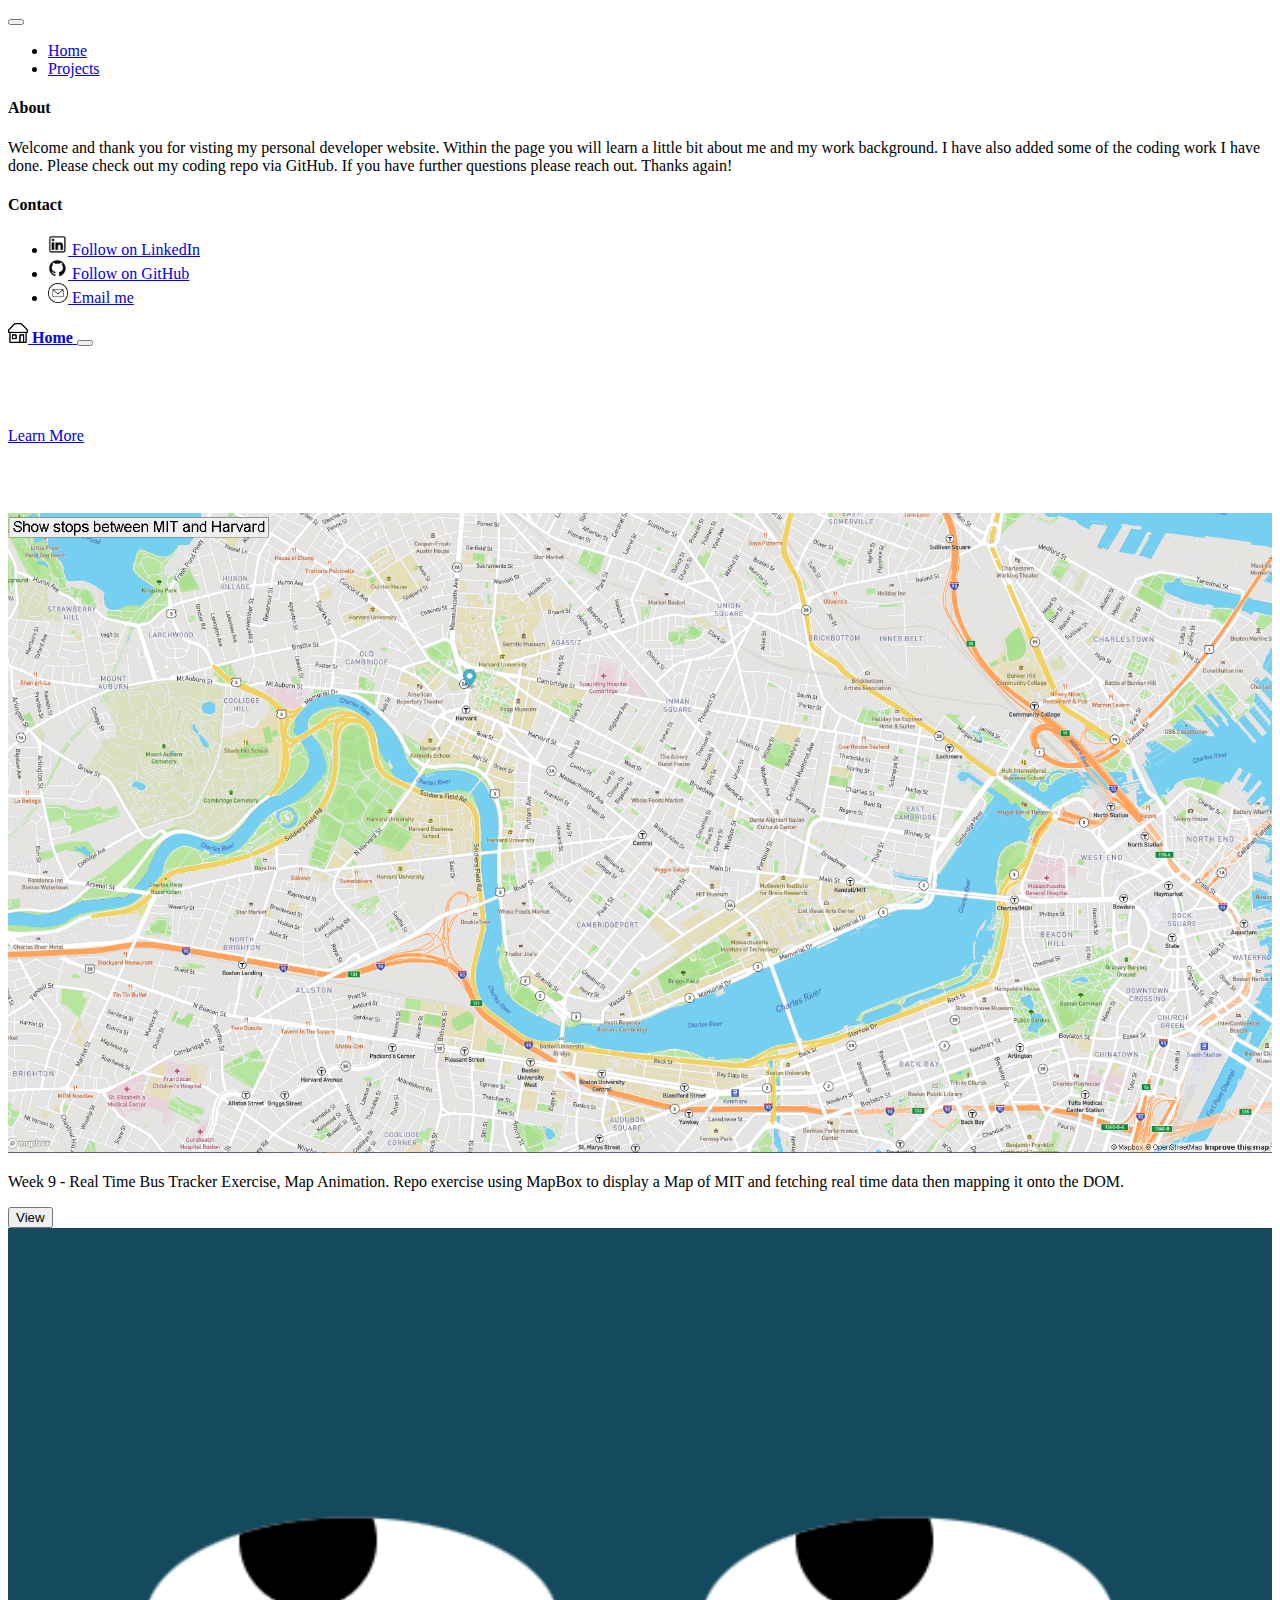
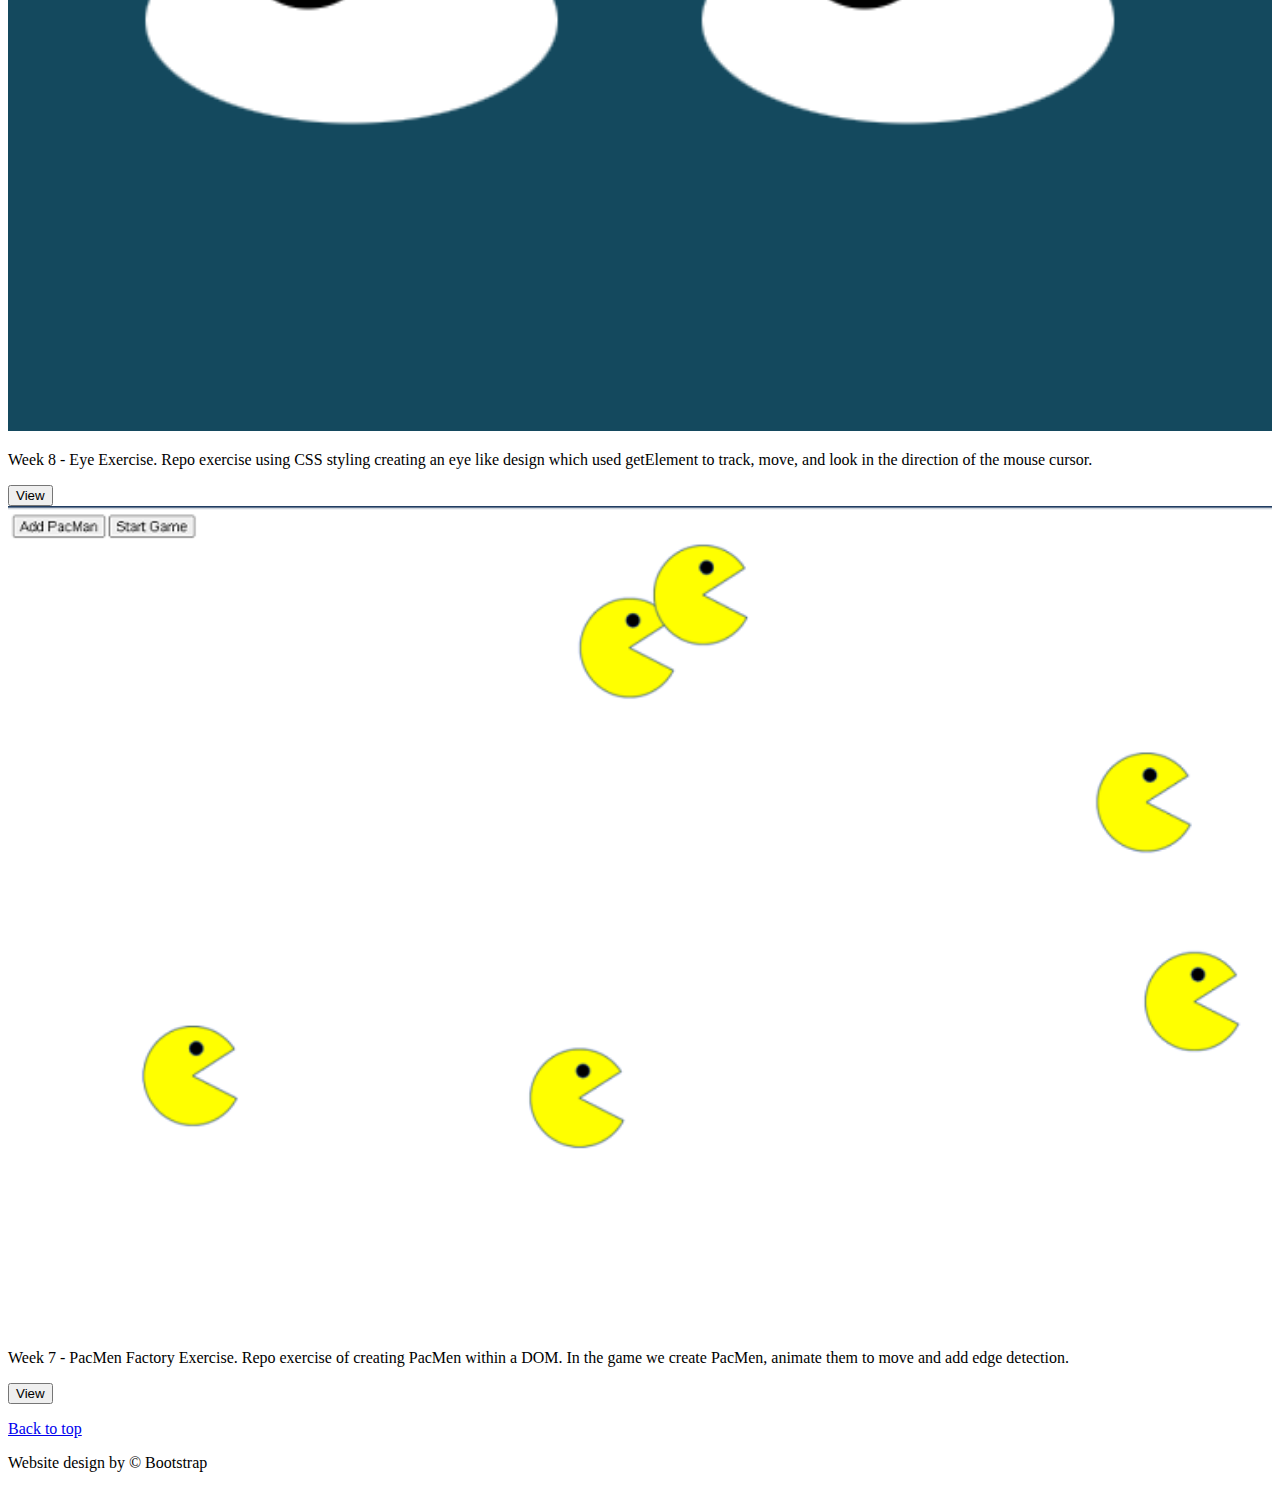
<file: index.html>
<!doctype html>
<html lang="en">
  <head>
    <meta charset="utf-8">
    <meta name="viewport" content="width=device-width, initial-scale=1">
    <meta name="description" content="">
    <meta name="author" content="Tom Pham, source code from BootStrap">
    <title>Welcome</title>

    <link rel="canonical" href="https://getbootstrap.com/docs/5.1/examples/album/">

    

    <!-- Bootstrap core CSS -->
    <link href="https://cdn.jsdelivr.net/npm/bootstrap@5.1.3/dist/css/bootstrap.min.css" rel="stylesheet" integrity="sha384-1BmE4kWBq78iYhFldvKuhfTAU6auU8tT94WrHftjDbrCEXSU1oBoqyl2QvZ6jIW3" crossorigin="anonymous">


    <style>
      .bd-placeholder-img {
        font-size: 1.125rem;
        text-anchor: middle;
        -webkit-user-select: none;
        -moz-user-select: none;
        user-select: none;
      }

      @media (min-width: 768px) {
        .bd-placeholder-img-lg {
          font-size: 3.5rem;
        }
      }
    </style>

    
  </head>
  <body>
    <nav class="navbar navbar-expand-lg navbar-light bg-light">
        <div class="container-fluid">
          <button class="navbar-toggler" type="button" data-bs-toggle="collapse" data-bs-target="#navbarSupportedContent" aria-controls="navbarSupportedContent" aria-expanded="false" aria-label="Toggle navigation">
            <span class="navbar-toggler-icon"></span>
          </button>
          <div class="collapse navbar-collapse" id="navbarSupportedContent">
            <ul class="navbar-nav me-auto mb-2 mb-lg-0">
              <li class="nav-item">
                <a class="nav-link active" aria-current="page" href="index.html">Home</a>
              </li>
              <li class="nav-item">
                <a class="nav-link active" href="projects.html">Projects</a>
              </li>
            </ul>
          </div>
        </div>
      </nav>

    
<header>
  <div class="collapse bg-dark" id="navbarHeader">
    <div class="container">
      <div class="row">
        <div class="col-sm-8 col-md-7 py-4">
          <h4 class="text-white">About</h4>
          <p class="text-muted">Welcome and thank you for visting my personal developer website. Within the page you will learn a little bit about me and my work background. I have also added some of the coding work I have done. Please check out my coding repo via GitHub. If you have further questions please reach out. Thanks again!</p>
        </div>
        <div class="col-sm-4 offset-md-1 py-4">
          <h4 class="text-white">Contact</h4>
          <ul class="list-unstyled">
            <li><a href="http:///www.linkedin.com/in/thetompham"> <img src = "./linked.png" width = 20px> </img>Follow on LinkedIn</a></li>
            <li><a href="http:///github.com/thetompham">  <img src = "./github-logo.png" width = 20px> </img>Follow on GitHub</a></li>
            <li><a href="mailto:tomlepham@gmail.com">  <img src = "./email.png" width = 20px> </img>Email me</a></li>
          </ul>
        </div>
      </div>
    </div>
  </div>
  <div class="navbar navbar-dark bg-dark shadow-sm">
    <div class="container">
      <a href="#" class="navbar-brand d-flex align-items-center">
        <img src = "./house.png" style="height: 20px; width: auto;"/>
        <strong>Home</strong>
      </a>
      <button class="navbar-toggler" type="button" data-bs-toggle="collapse" data-bs-target="#navbarHeader" aria-controls="navbarHeader" aria-expanded="false" aria-label="Toggle navigation">
        <span class="navbar-toggler-icon"></span>
      </button>
    </div>
  </div>
</header>

<main>

  <style>
    body {
      background-image: url("https://www.desktopbackground.org/p/2015/08/27/1001676_pictures-black-gold-3d-cubes-black-gold-3d-cubes-wallpapers_1920x1200_h.jpg" );

          /* Full height */
      height: 100%; 
  
  /* Center and scale the image nicely */
    background-position: center;
    background-repeat: no-repeat;
    background-size: cover;
    }
    </style>

  <section class="py-5 text-center container">
    <div class="row py-lg-5">
      <div class="col-lg-6 col-md-8 mx-auto">
        <h1 class="fw-light" style="text-align:center; color:rgb(255, 255, 255); font-size:15 0%;">Nice to meet you, my name is Tom</h1>
        <p>
          <a href="aboutme.html" class="btn btn-primary my-2">Learn More</a>
        </p>
        <p class="lead text-muted" style="color:rgb(255, 255, 255)"; style = "font-style: italic;" >Success is not an accident, success is a choice.<br>
          -Stephen Curry 
        </p>

      </div>
    </div>
  </section>

  <div class="album py-5 bg-light">
    <div class="container">
      <div class="row row-cols-1 row-cols-sm-2 row-cols-md-3 g-3">
        <div class="col">
          <div class="card shadow-sm">
            <img src = "./bus.PNG" width = 100%> </img>
            <div class="card-body">
              <p class="card-text">Week 9 - Real Time Bus Tracker Exercise, Map Animation.
                 Repo exercise using MapBox to display a Map of MIT and fetching real time data then mapping it onto the DOM.</p>
              <div class="d-flex justify-content-between align-items-center">
                <div class="btn-group">
                  <a href="https://thetompham.github.io/Real-Time-Bus-Tracker-Exercise/"> 
                  <button type="button" class="btn btn-sm btn-outline-secondary">View</button>
                  </a>
                </div>
              </div>
            </div>
          </div>
        </div>
        <div class="col">
          <div class="card shadow-sm">
            <img src = "./eyes.PNG" width = 100%> </img>
            <div class="card-body">
              <p class="card-text">Week 8 - Eye Exercise. Repo exercise using CSS styling creating an eye like design which used getElement to track, move, and look in the direction of the mouse cursor. </p>
              <div class="d-flex justify-content-between align-items-center">
                <div class="btn-group">
                  <a href="https://thetompham.github.io/Eye-Exercise/">  
                  <button type="button" class="btn btn-sm btn-outline-secondary">View</button>
                </a>
                </div>
              </div>
            </div>
          </div>
        </div>
        <div class="col">
          <div class="card shadow-sm">
            <img src = "./pacmen.PNG" width = 100%> </img>
            <div class="card-body">
                <p class="card-text">Week 7 - PacMen Factory Exercise. Repo exercise of creating PacMen within a DOM. In the game we create PacMen, animate them to move and add edge detection.</p>
                <div class="d-flex justify-content-between align-items-center">
                  <div class="btn-group">
                    <a href="https://thetompham.github.io/PacMen-Exercise/">
                    <button type="button" class="btn btn-sm btn-outline-secondary">View</button>
                  </a>
                  </div>
                </div>
              </div>
            </div>
          </div>
</main>

<footer class="text-muted py-5">
  <div class="container">
    <p class="float-end mb-1">
      <a href="#">Back to top</a>
    </p>
    <p class="mb-1">Website design by &copy; Bootstrap</p>
  </div>
</footer>


<script src="https://cdn.jsdelivr.net/npm/bootstrap@5.1.3/dist/js/bootstrap.bundle.min.js" integrity="sha384-ka7Sk0Gln4gmtz2MlQnikT1wXgYsOg+OMhuP+IlRH9sENBO0LRn5q+8nbTov4+1p" crossorigin="anonymous"></script>


      
  </body>
</html>
</file>
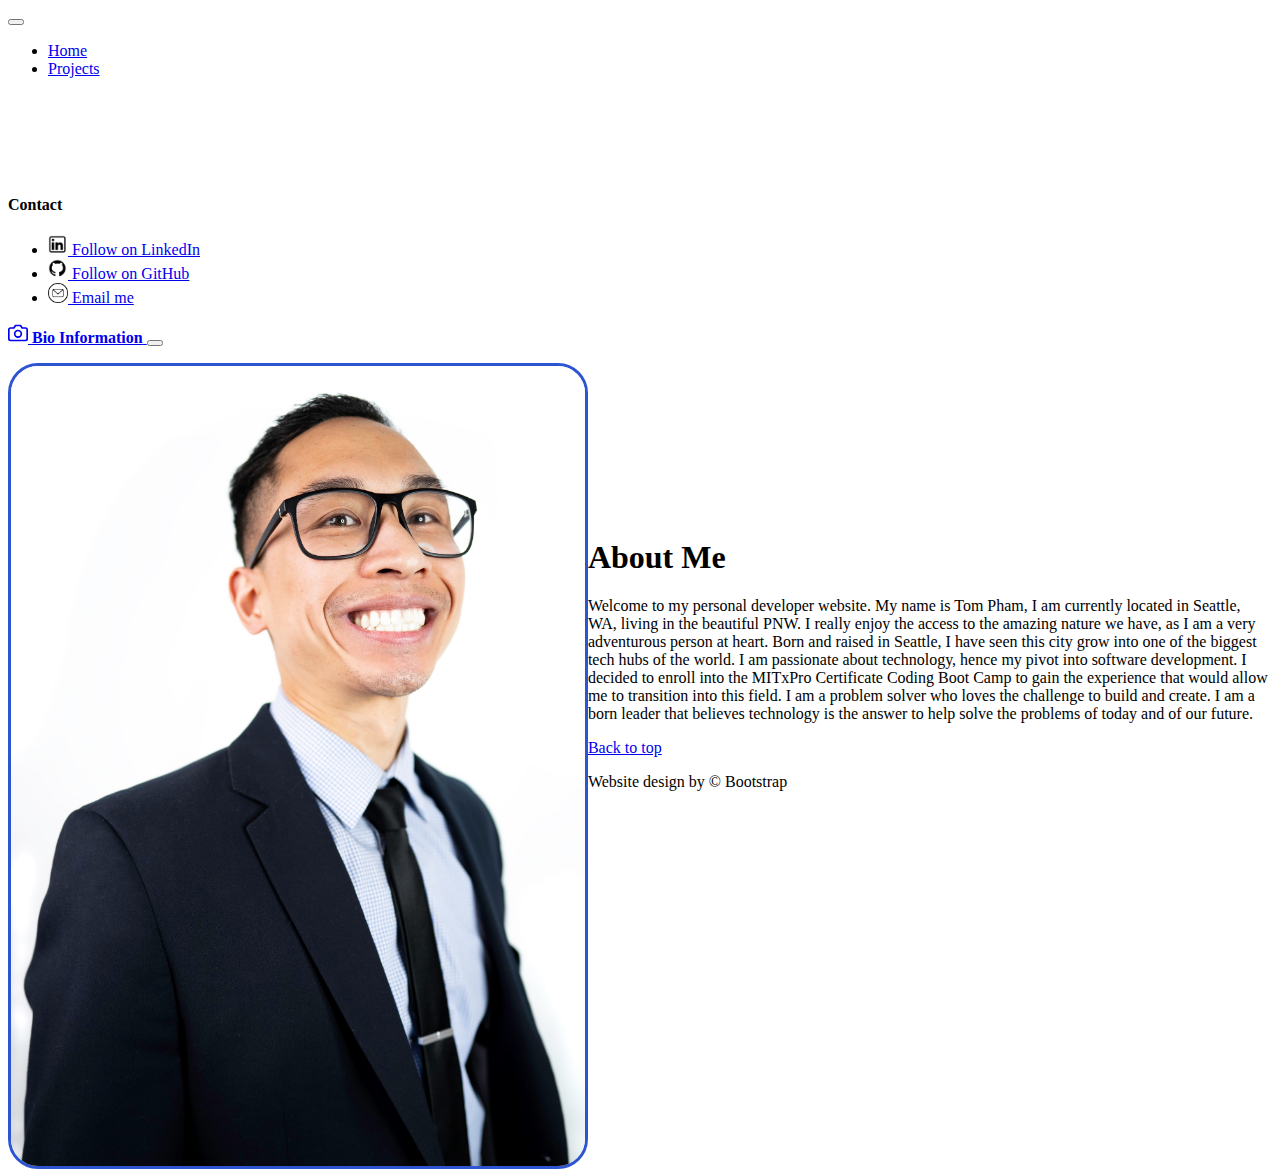
<file: aboutme.html>
<!doctype html>
<html lang="en">
  <head>
    <meta charset="utf-8">
    <meta name="viewport" content="width=device-width, initial-scale=1">
    <meta name="description" content="">
    <meta name="author" content="Tom Pham, source code from BootStrap">
    <title>About Me Page</title>

    <link rel="canonical" href="https://getbootstrap.com/docs/5.1/examples/album/">

    

    <!-- Bootstrap core CSS -->
    <link href="https://cdn.jsdelivr.net/npm/bootstrap@5.1.3/dist/css/bootstrap.min.css" rel="stylesheet" integrity="sha384-1BmE4kWBq78iYhFldvKuhfTAU6auU8tT94WrHftjDbrCEXSU1oBoqyl2QvZ6jIW3" crossorigin="anonymous">


    <style>
      .bd-placeholder-img {
        font-size: 1.125rem;
        text-anchor: middle;
        -webkit-user-select: none;
        -moz-user-select: none;
        user-select: none;
      }

      @media (min-width: 768px) {
        .bd-placeholder-img-lg {
          font-size: 3.5rem;
        }
      }
    </style>

    
  </head>
  <body>
    <nav class="navbar navbar-expand-lg navbar-light bg-light">
        <div class="container-fluid">
          <button class="navbar-toggler" type="button" data-bs-toggle="collapse" data-bs-target="#navbarSupportedContent" aria-controls="navbarSupportedContent" aria-expanded="false" aria-label="Toggle navigation">
            <span class="navbar-toggler-icon"></span>
          </button>
          <div class="collapse navbar-collapse" id="navbarSupportedContent">
            <ul class="navbar-nav me-auto mb-2 mb-lg-0">
              <li class="nav-item">
                <a class="nav-link active" aria-current="page" href="index.html">Home</a>
              </li>
              <li class="nav-item">
                <a class="nav-link active" href="projects.html">Projects</a>
              </li>
            </ul>
          </div>
        </div>
      </nav>

    
<header>
  <div class="collapse bg-dark" id="navbarHeader">
    <div class="container">
      <div class="row">
        <div class="col-sm-8 col-md-7 py-4">
          <h4 class="text-white" style="text-align:center; color:rgb(255, 255, 255); font-size:15 0%;">About</h4>
          <p class="text-muted" style="text-align:center; color:rgb(255, 255, 255); font-size:15 0%;">Welcome and thank you for visting my personal developer website. Within the page you will learn a little bit about me and my work background. I have also add some of the coding work I have done. Please check out my coding repo via GitHub. If you have further questions please reach out. Thanks again!</p>
        </div>
        <div class="col-sm-4 offset-md-1 py-4">
          <h4 class="text-white">Contact</h4>
          <ul class="list-unstyled">
            <li><a href="http:///www.linkedin.com/in/thetompham"> <img src = "./linked.png" width = 20px> </img>Follow on LinkedIn</a></li>
            <li><a href="http:///github.com/thetompham">  <img src = "./github-logo.png" width = 20px> </img>Follow on GitHub</a></li>
            <li><a href="mailto:tomlepham@gmail.com">  <img src = "./email.png" width = 20px> </img>Email me</a></li>
          </ul>
        </div>
      </div>
    </div>
  </div>
  <div class="navbar navbar-dark bg-dark shadow-sm">
    <div class="container">
      <a href="#" class="navbar-brand d-flex align-items-center">
        <svg xmlns="http://www.w3.org/2000/svg" width="20" height="20" fill="none" stroke="currentColor" stroke-linecap="round" stroke-linejoin="round" stroke-width="2" aria-hidden="true" class="me-2" viewBox="0 0 24 24"><path d="M23 19a2 2 0 0 1-2 2H3a2 2 0 0 1-2-2V8a2 2 0 0 1 2-2h4l2-3h6l2 3h4a2 2 0 0 1 2 2z"/><circle cx="12" cy="13" r="4"/></svg>
        <strong>Bio Information</strong>
      </a>
      <button class="navbar-toggler" type="button" data-bs-toggle="collapse" data-bs-target="#navbarHeader" aria-controls="navbarHeader" aria-expanded="false" aria-label="Toggle navigation">
        <span class="navbar-toggler-icon"></span>
      </button>
    </div>
  </div>
</header>

<main>
  <style>
    body {
      background-image: url("https://www.desktopbackground.org/p/2015/08/27/1001676_pictures-black-gold-3d-cubes-black-gold-3d-cubes-wallpapers_1920x1200_h.jpg" );

          /* Full height */
      height: 100%; 
  
  /* Center and scale the image nicely */
    background-position: center;
    background-repeat: no-repeat;
    background-size: cover;
    }
    </style>


  <section class="py-5 text-center container">
    <img src = "./headshot.jpg" align = "left" style="height: 800px; width: auto; border-radius: 30px; border-style: solid; border-color: rgb(45, 84, 209);"/>
    <div class="row py-lg-5">
      <div class="col-lg-6 col-md-8 mx-auto">
        <p>
          <iframe width="auto" height="auto" src="https://www.youtube.com/embed/UkLCkNv8q1Y" title="YouTube video player" frameborder="0" allow="accelerometer; autoplay; clipboard-write; encrypted-media; gyroscope; picture-in-picture" allowfullscreen></iframe>
        </p>
        <h1 class="fw-light" style>About Me</h1>
        <p class="lead text-muted">Welcome to my personal developer website. My name is Tom Pham, I am currently located in Seattle, WA, living in the beautiful PNW. I really enjoy the access to the amazing nature we have, as I am a very adventurous person at heart. Born and raised in Seattle, I have seen this city grow into one of the biggest tech hubs of the world. I am passionate about technology, hence my pivot into software development. I decided to enroll into the MITxPro Certificate Coding Boot Camp to gain the experience that would allow me to transition into this field. I am a problem solver who loves the challenge to build and create. I am a born leader that believes technology is the answer to help solve the problems of today and of our future. 
        </p>
      </div>
    </div>
  </section>

</main>

<footer class="text-muted py-5">
  <div class="container">
    <p class="float-end mb-1">
      <a href="#">Back to top</a>
    </p>
    <p class="mb-1">Website design by &copy; Bootstrap</p>
  </div>
</footer>


<script src="https://cdn.jsdelivr.net/npm/bootstrap@5.1.3/dist/js/bootstrap.bundle.min.js" integrity="sha384-ka7Sk0Gln4gmtz2MlQnikT1wXgYsOg+OMhuP+IlRH9sENBO0LRn5q+8nbTov4+1p" crossorigin="anonymous"></script>


      
  </body>
</html>
</file>
